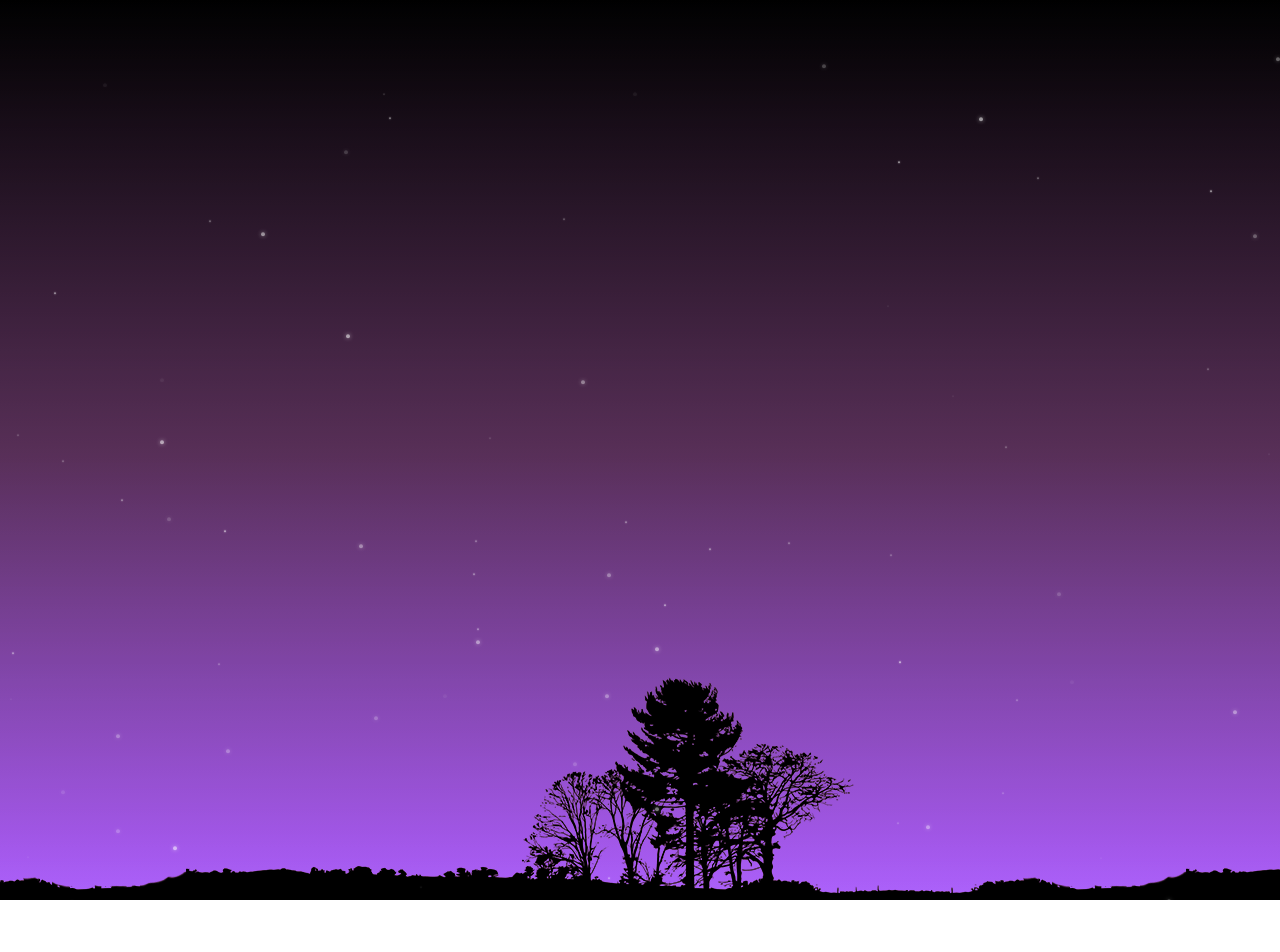
<file: demo1/index.html>
<!doctype html>
<html>

<head>
    <meta charset="utf-8">
    <meta name="viewport"
        content="width=device-width, initial-scale=1.0, maximum-scale=1.0, user-scalable=0,user-scalable=no,minimal-ui">
    <title>html5</title>
    <link rel="stylesheet" type="text/css" href="css/style.css">
</head>

<body>
    <div class="landscape"></div>
    <div class="filter"></div>

    <div style="position: relative;">
        <!-- 背景图层 -->
        <div style=" width: 100%; height: 100%; position: absolute;">
            <canvas  id="canvas"></canvas>
        </div>
        
        <!-- 背景之上的页面 -->
        <div class = "text"  style="position: relative;">
            <p id="text"> </p>
        </div>
      
    </div>

    <script type="text/javascript" src="js/sky.js"></script>
</body>

</html>
</file>
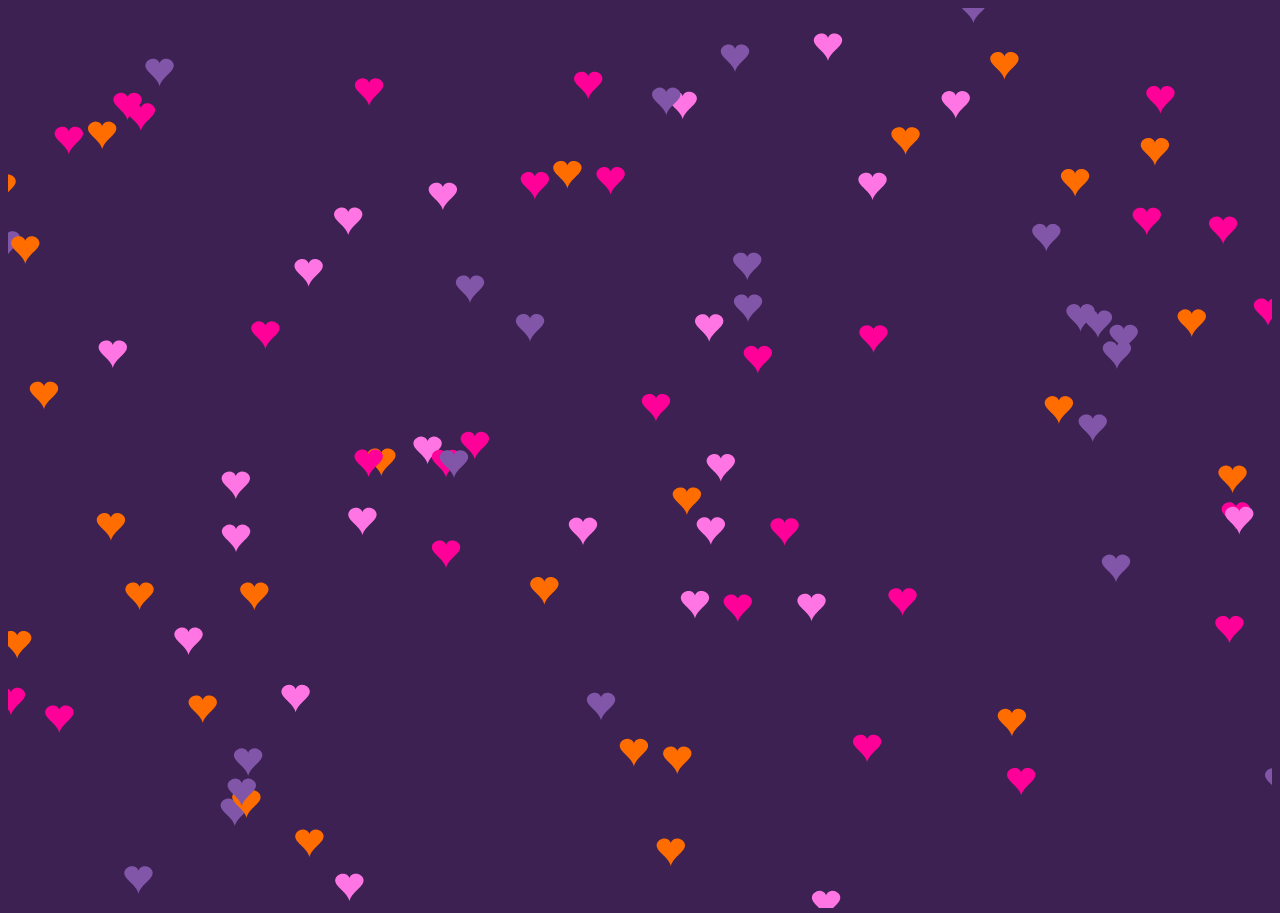
<file: demo2/index.html>
<!doctype html>
<html>
<head>
<meta charset="utf-8">
<meta name="viewport" content="width=device-width, initial-scale=1.0, maximum-scale=1.0, user-scalable=0,user-scalable=no,minimal-ui">
<title></title>

<link rel="stylesheet" type="text/css" href="css/style.css">
</head>
<body>

<script src="js/css-doodle.min.js"></script>

<!-- 背景图层 -->
<div style="position: relative;">
  <div style=" width: 100%; height: 100%; position: absolute;">
    <css-doodle grid="5">
      :doodle {
        @grid: 10 / 100%; 
      }
      background: @pick(
        #ff0198, #8156a8, #ff6d00, #ff75e4
      );
    
      transform: translate(
        @rand(-50vw, 50vw),
        @rand(-50vh, 50vh)
      );
    
      @size: 3.5vmin;
      @shape: heart;
      @place-cell: 50% 50%;
    
      animation-name: explosion;
      animation-iteration-count: infinite;
      animation-direction: reverse;
      animation-duration: calc(@rand(2s, 5s, .1));
      animation-delay: calc(@rand(-5s, -1s, .1));
      animation-timing-function: 
        cubic-bezier(.84, .02, 1, 1);
    
      @keyframes explosion {
        0% { opacity: 0; }
        70% { opacity: 1; }
        100% { transform: translate(0, 0); }
      }
    </css-doodle>
  </div>
  
  <!-- 背景上页面 -->
  <div class = "text"  style="position: relative;">
      <p id="text"> </p>
  </div>

</div>



</body>
</html>
</file>
<file: demo1/css/style.css>
html,body {
	margin:0;
	overflow:hidden;
	width:100%;
	height:100%;
	cursor:none;
	background:black;
	background:linear-gradient(to bottom,#000000 0%,#5788fe 100%);
}
.filter {
	width:100%;
	height:100%;
	position:absolute;
	top:0;
	left:0;
	background:#fe5757;
	animation:colorChange 30s ease-in-out infinite;
	animation-fill-mode:both;
	mix-blend-mode:overlay;
}
@keyframes colorChange {
	0%,100% {
	opacity:0;
}
50% {
	opacity:.9;
}
}.landscape {
	position:absolute;
	bottom:0px;
	left:0;
	width:100%;
	height:100%;

background-image:url('../images/xkbg.png');
	background-size:1000px 250px;
	background-repeat:repeat-x;
	background-position:center bottom;
}


.text {
	text-align: center;
	margin-top: 5vh;
	font-size: 300%;
	color: aliceblue;
	text-shadow: 0 0 5px #fff, 0 0 10px #fff, 0 0 15px #fff, 0 0 40px #ff00de, 0 0 70px #ff00de;
  }
</file>
<file: demo2/css/style.css>
html,
body {
  width: 100%;
  height: 100%;
  background: #3d2152;
  overflow: hidden;
  display: flex;
  justify-content: center;
}


.text {
  text-align: center;
  margin-top: 5vh;
  font-size: 300%;
  color: aliceblue;
  text-shadow: 0 0 5px #fff, 0 0 10px #fff, 0 0 15px #fff, 0 0 40px #ff00de, 0 0 70px #ff00de;
}
</file>
